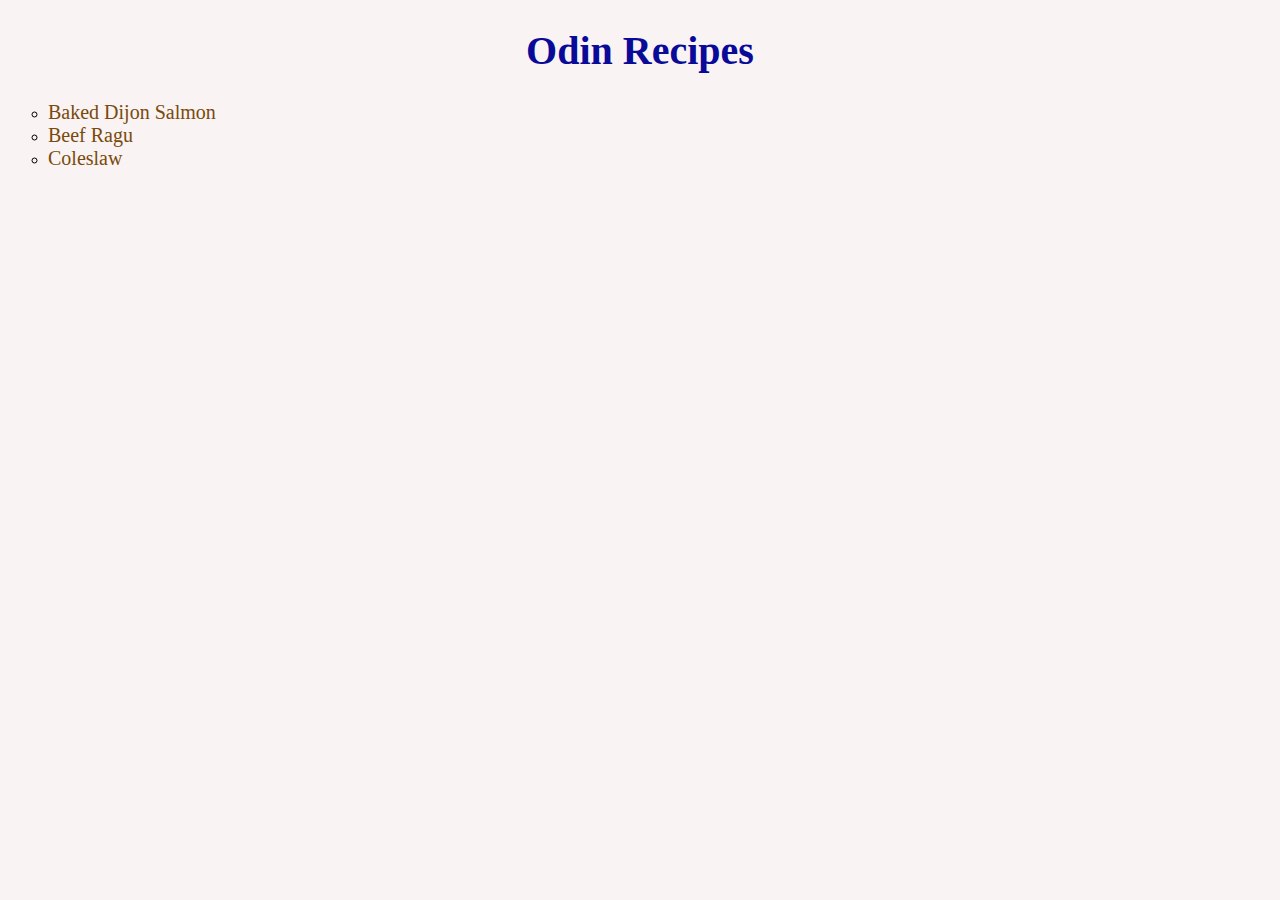
<file: index.html>
<!DOCTYPE html>
<html lang="en">
  <head>
    <meta charset="UTF-8" />
    <meta http-equiv="X-UA-Compatible" content="IE=edge" />
    <meta name="viewport" content="width=device-width, initial-scale=1.0" />
    <title>Odin recipes</title>
    <link rel="stylesheet" href="./styles/styles.css" />
  </head>
  <body>
    <h1>Odin Recipes</h1>
    <ul>
      <li><a href="./recepies/salmon.html">Baked Dijon Salmon</a></li>
      <li><a href="./recepies/beef_ragu.html">Beef Ragu</a></li>
      <li><a href="./recepies/coleslaw.html">Coleslaw</a></li>
    </ul>
  </body>
</html>
</file>
<file: styles/styles.css>
body {
  background-color: rgb(249, 243, 243);
}

h1 {
  color: rgb(10, 10, 153);
  text-align: center;
  font-size: 40px;
}

li {
  list-style-type: circle;
}

a {
  outline: none;
  text-decoration: none;
  font-size: 20px;
  color: rgb(122, 74, 12);
}
</file>
